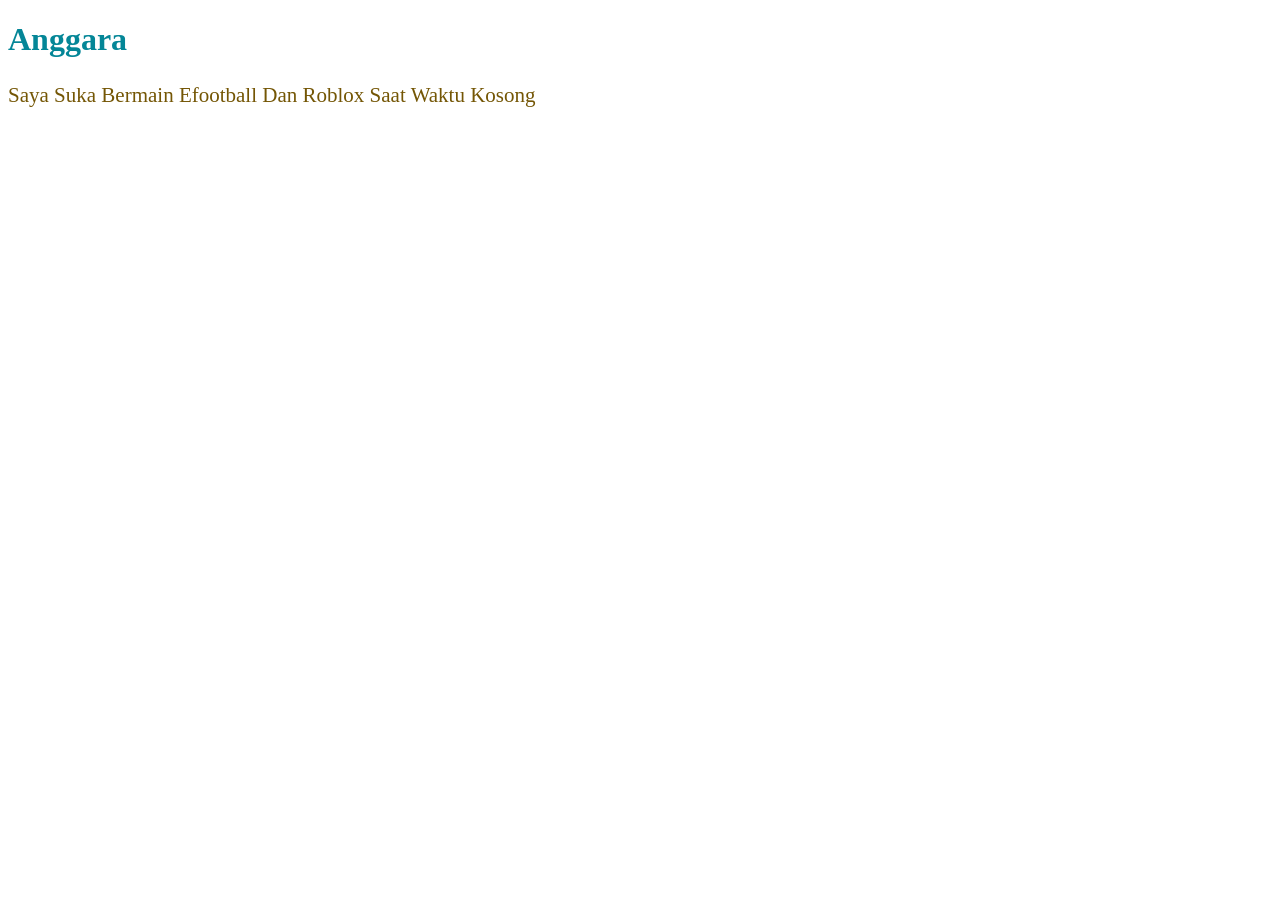
<file: jobsheet_1/index.html>
<!DOCTYPE html>
<html lang="en">
<head>
    <meta charset="UTF-8">
    <meta name="viewport" content="width=device-width, initial-scale=1.0">
    <title>Document</title>
    <link rel="stylesheet" href="style.css">
</head>
<body>
    <h1 id="nama">Anggara</h1>
    <p class="bio">Saya Suka Bermain Efootball Dan Roblox Saat Waktu Kosong</p>
</body>
</html>
</file>
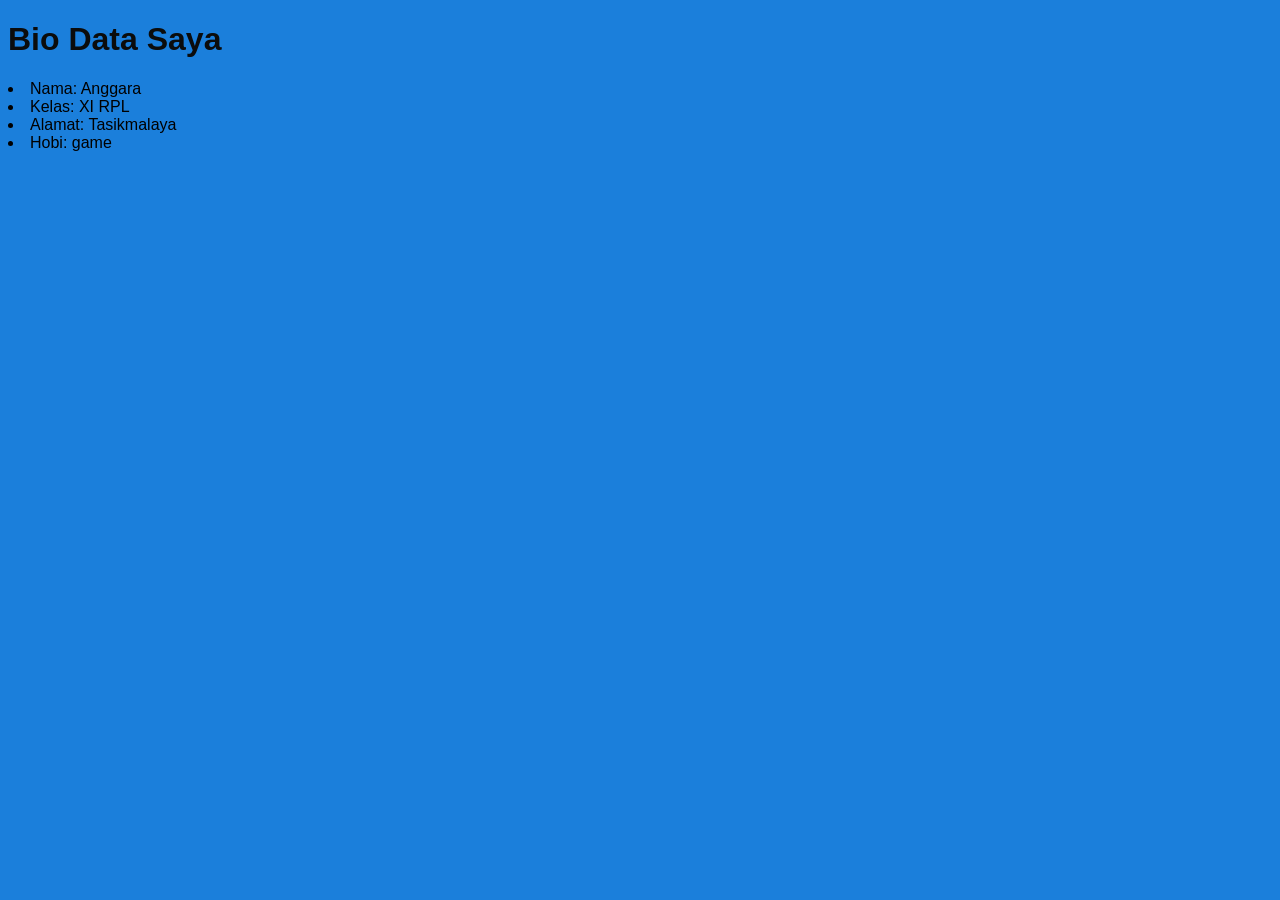
<file: jobsheet_2/index.html>
<!doctype html>
<html lang="en">
  <head>
    <meta charset="UTF-8" />
    <meta name="viewport" content="width=device-width, initial-scale=1.0" />
    <title>Document</title>
    <link rel="stylesheet" href="style.css" />
  </head>
  <body>
    <h1>Bio Data Saya</h1>
    <p>
      <li>Nama: Anggara</li>
      <li>Kelas: XI RPL</li>
      <li>Alamat: Tasikmalaya</li>
      <li>Hobi: game</li>
    </p>
  </body>
</html>
</file>
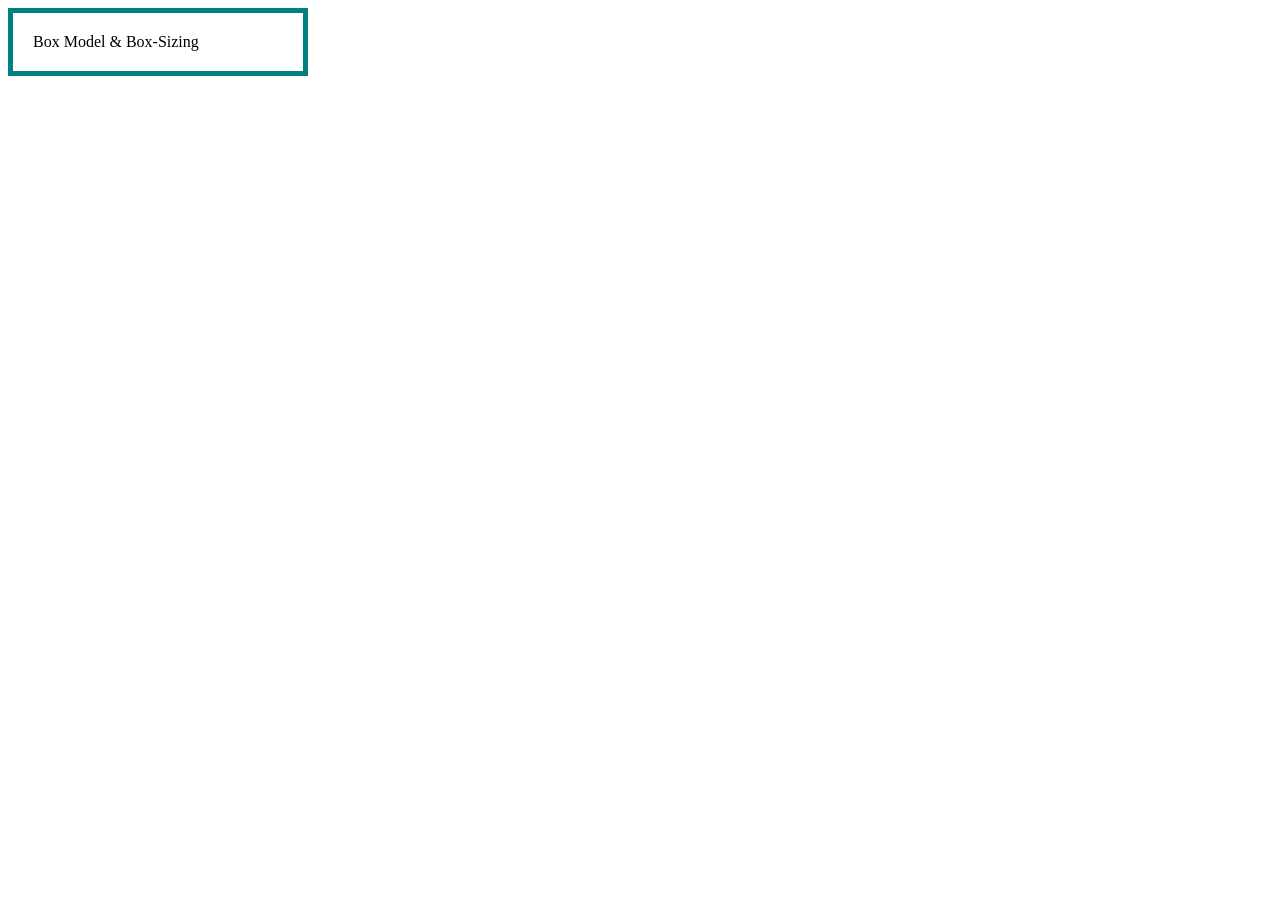
<file: layouting_1/index.html>
<!doctype html>
<html lang="en">
  <head>
    <meta charset="UTF-8" />
    <meta name="viewport" content="width=device-width, initial-scale=1.0" />
    <title>Box Model & Box-Sizing</title>
    <link rel="stylesheet" href="style.css" />
  </head>
  <body>
    <div class="kotak">Box Model & Box-Sizing</div>
  </body>
</html>
</file>
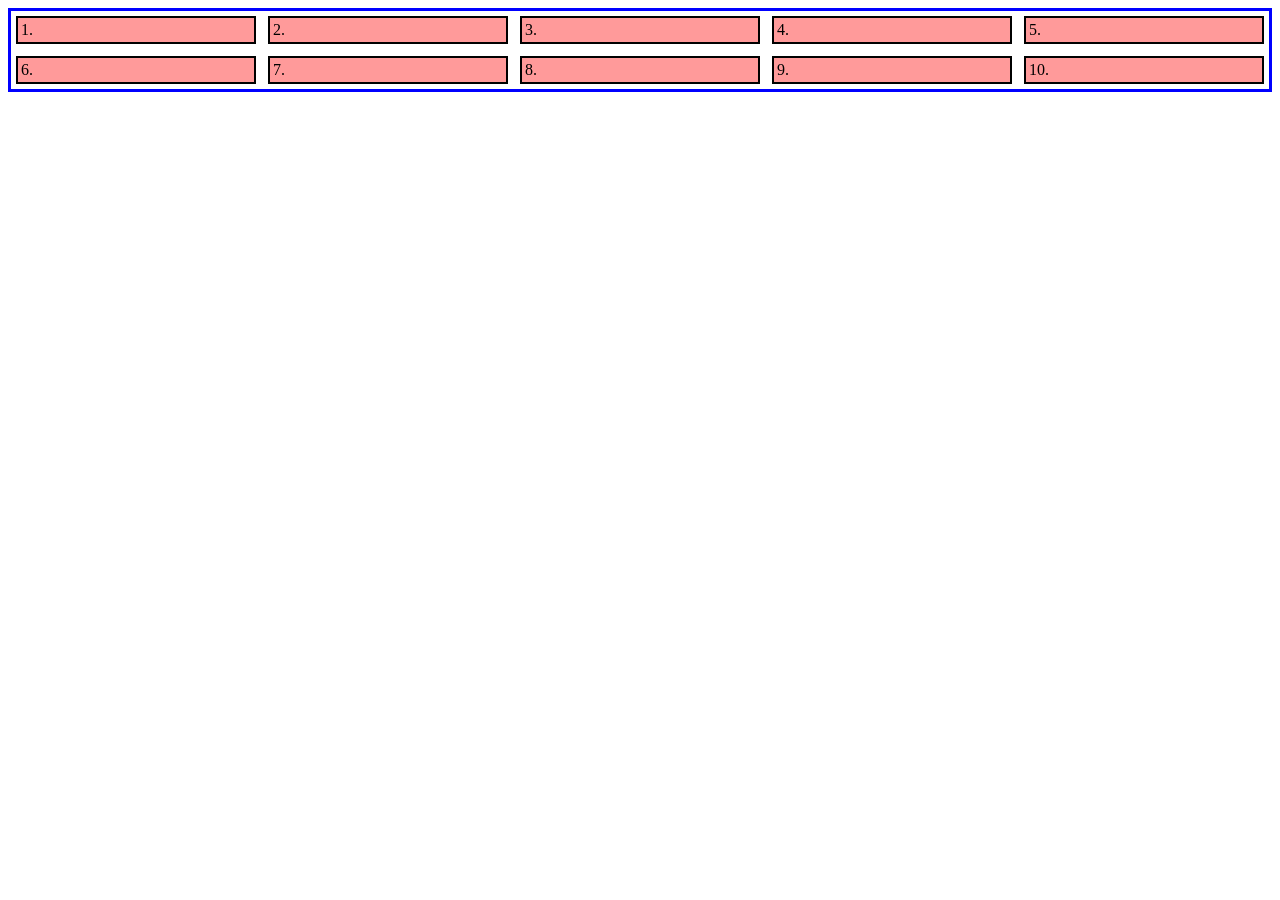
<file: layouting_3/index.html>
<!doctype html>
<html lang="en">
  <head>
    <meta charset="UTF-8" />
    <meta name="viewport" content="width=device-width, initial-scale=1.0" />
    <title>Css Grid</title>
    <link rel="stylesheet" href="style.css" />
  </head>
  <body>
    <div class="galeri">
      <div>1.</div>
      <div>2.</div>
      <div>3.</div>
      <div>4.</div>
      <div>5.</div>
      <div>6.</div>
      <div>7.</div>
      <div>8.</div>
      <div>9.</div>
      <div>10.</div>
    </div>
  </body>
</html>
</file>
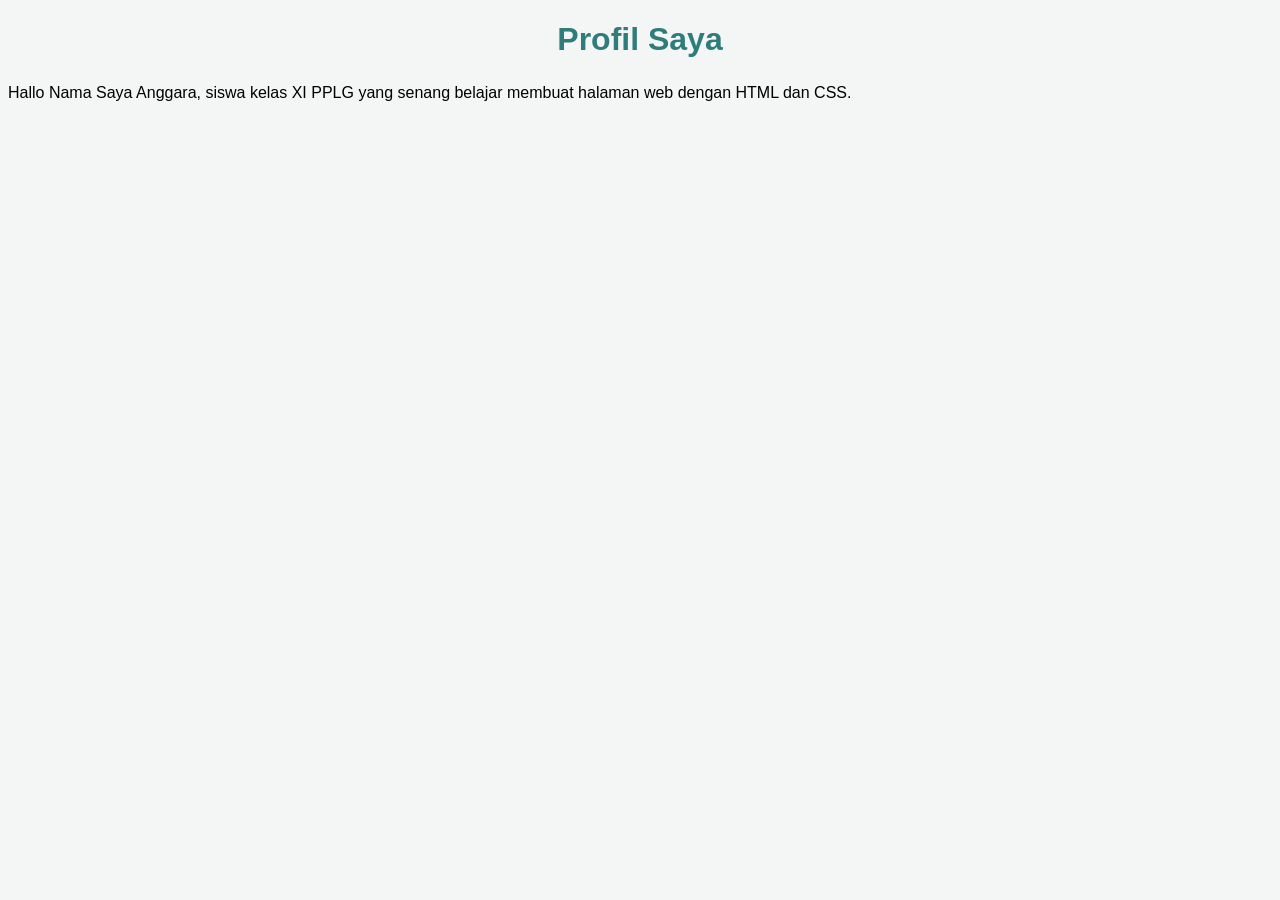
<file: Typography/index.html>
<!doctype html>
<html lang="en">
  <head>
    <meta charset="UTF-8" />
    <meta name="viewport" content="width=device-width, initial-scale=1.0" />
    <title>Document</title>
    <link rel="stylesheet" href="style.css" />
  </head>
  <body>
    <h1>Profil Saya</h1>
    <p>Hallo Nama Saya Anggara, siswa kelas XI PPLG yang senang belajar membuat halaman web dengan HTML dan CSS.</p>
  </body>
</html>
</file>
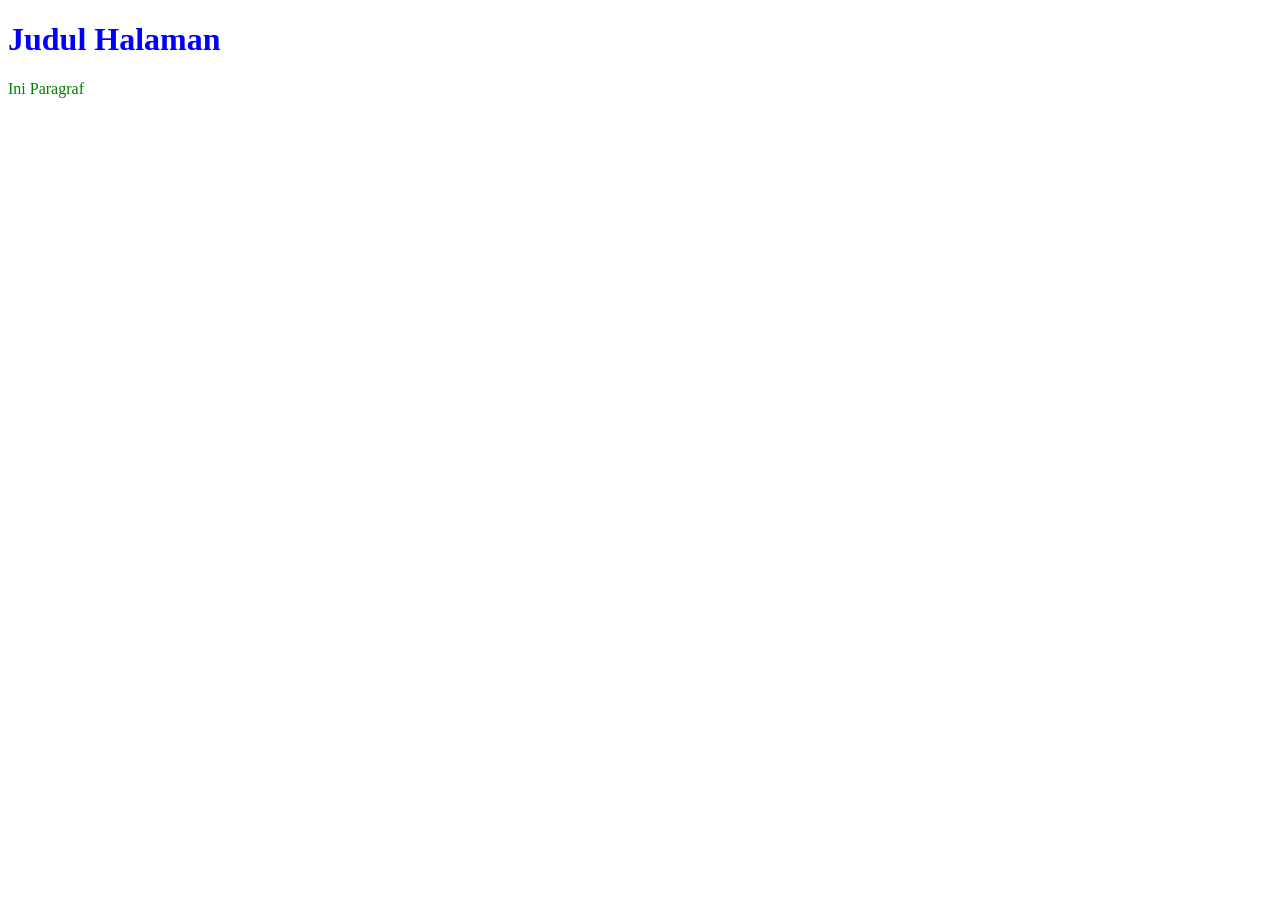
<file: inline.html>
<!DOCTYPE html>
<html lang="en">
<head>
    <meta charset="UTF-8">
    <meta name="viewport" content="width=device-width, initial-scale=1.0">
    <title>Document</title>
</head>
<body>
    <h1 style="color: blue">Judul Halaman</h1>
    <p style="color: green">Ini Paragraf</p>
</body>
</html>
</file>
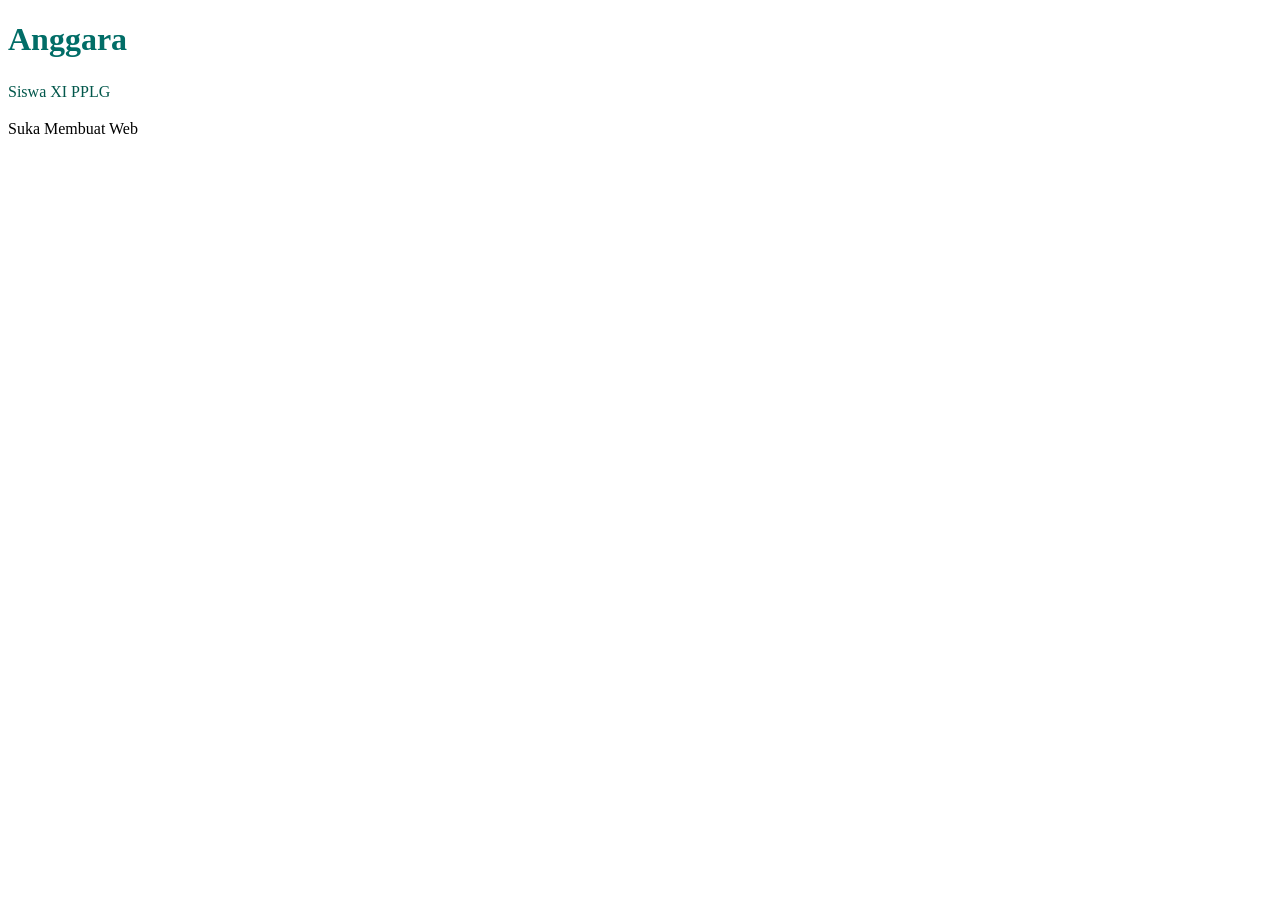
<file: profil.html>
<!doctype html>
<html lang="en">
  <head>
    <meta charset="UTF-8">
    <meta name="viewport" content="width=device-width, initial-scale=1.0">
    <title>Document</title>
    <link rel="stylesheet" href="style2.css">
  </head>
  <body>
    <h1 id="nama">Anggara</h1>
    <p class="bio">Siswa XI PPLG</p>
    <p calss="bio">Suka Membuat Web</p>
  </body>
</html>
</file>
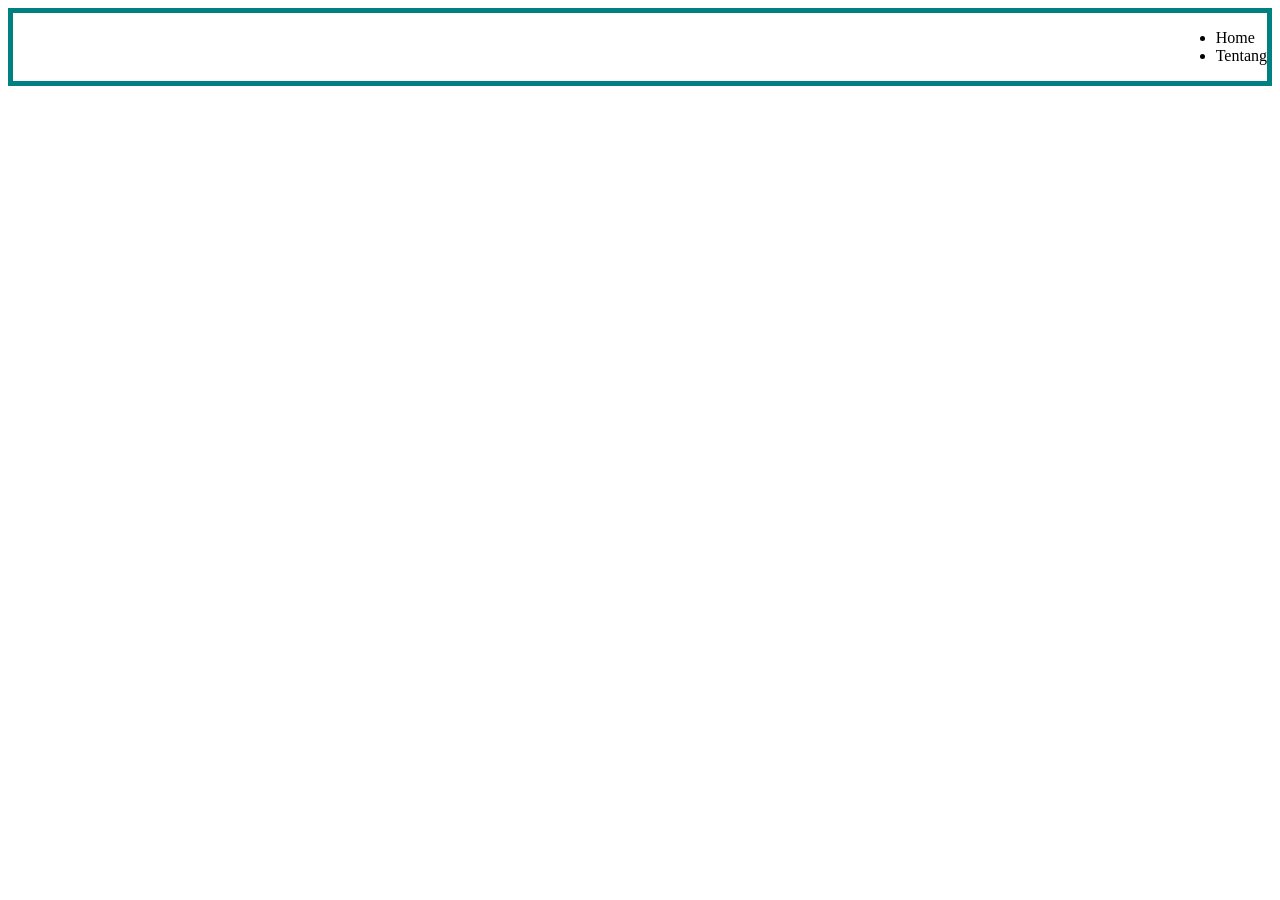
<file: layouting_2/inidex.html>
<!doctype html>
<html lang="en">
  <head>
    <meta charset="UTF-8" />
    <meta name="viewport" content="width=device-width, initial-scale=1.0" />
    <title>Flexbox</title>
    <link rel="stylesheet" href="style.css" />
  </head>
  <body>
    <nav class="navbar">
      <div class="Logo"></div>
      <ul>
        <li>Home</li>
        <li>Tentang</li>
      </ul>
    </nav>
  </body>
</html>
</file>
<file: jobsheet_1/style.css>
/* style.css */
p {
  font-size: 21px;
}
.bio {
  color: #745605;
  line-height: 1.5;
}
#nama {
  color: rgb(4, 134, 151);
}
</file>
<file: jobsheet_2/style.css>
/* style.css */
p {
  font-size: 21px;
}

h1 {
  color: rgb(11, 12, 12);
  font-size:;
  font-weight: ;
  text-align: justify;
}
body {
  font-family: "segone UI", sans-serif;
  background-color: #1b7fdb;
}
</file>
<file: layouting_1/style.css>
.kotak {
  box-sizing: border-box;
  width: 300px;
  padding: 20px;
  border: 5px solid teal;
}
</file>
<file: layouting_3/style.css>
.galeri {
  display: grid;
  padding: 5px;
  grid-template-columns: repeat(5, 1fr);
  gap: 12px;
  border: 3px solid blue;
}
.galeri div{
    border: 2px solid rgb(0, 0, 0);
    padding: 3px;
    background-color: rgb(255, 154, 154);
}
</file>
<file: Typography/style.css>
body {
  font-family: "segone UI", sans-serif;
  background-color: #f4f6f5;
}

h1 {
  font-size: 32px;
  font-weight: 700;
  text-align: center;
  color: #2e7d7b;
}

p {
  font-size: 16px;
  line-height: 1.6;
  text-align: justify;
}
</file>
<file: style2.css>
/* style.css */
p {
  font-size: 16px;
}
.bio {
  color: #02574b;
  line-height: 1.5;
}
#nama {
  color: rgb(1, 109, 103);
}
</file>
<file: layouting_2/style.css>
.navbar {
  display: flex;
  border: 5px solid teal;
  justify-content: space-between;
  align-items: center;
  gap: 16px;
}
</file>
